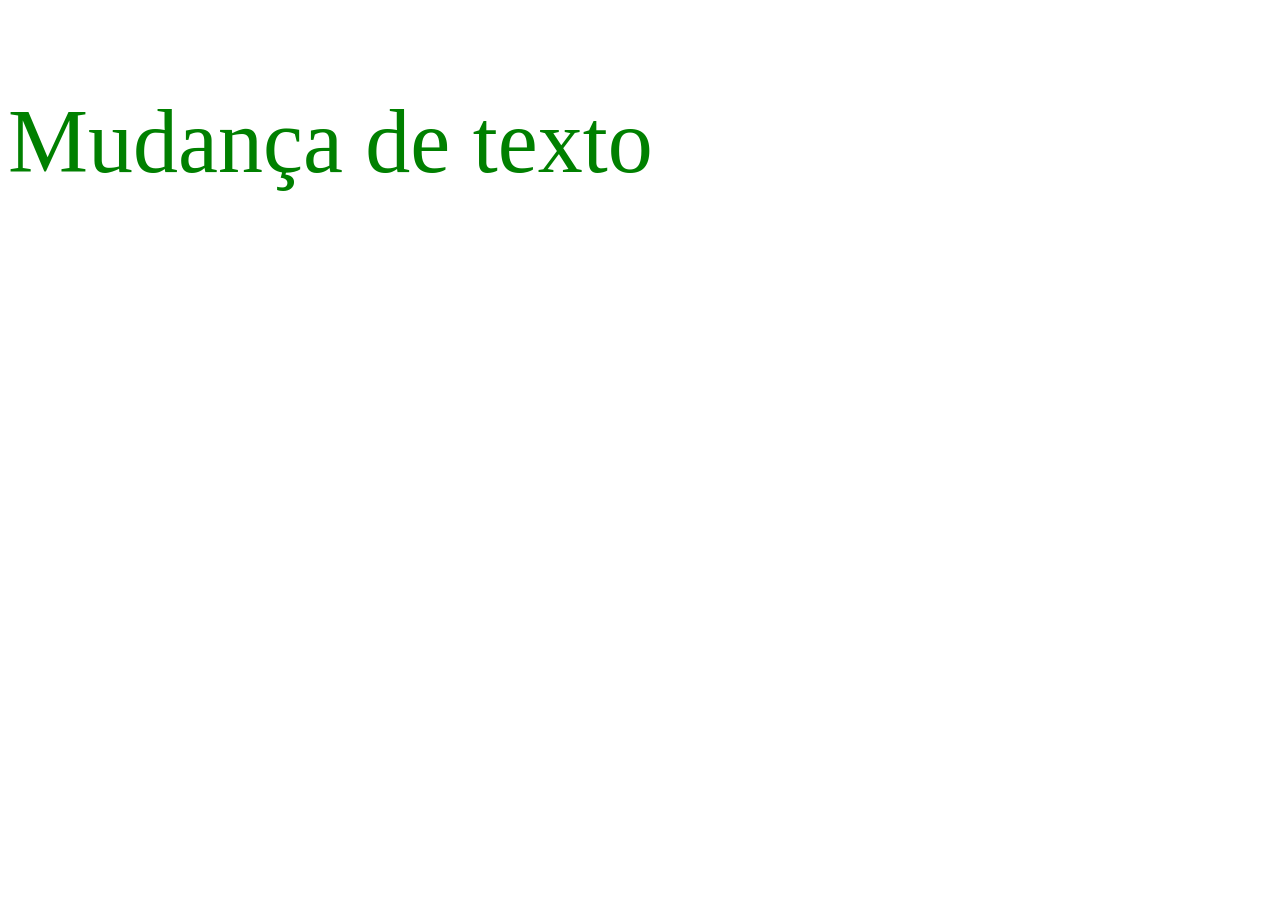
<file: index.html>
<!DOCTYPE html>
<html lang="pt-br">
<head>
    <meta charset="UTF-8">
    <meta name="viewport" content="width=device-width, initial-scale=1.0">
    <title>Document</title>
    <script src="./script.js" defer></script>
</head>
<body>
    <!-- <p id="paragrafo">
        Parágrafo 1
    </p>
    <p id="paragrafo2">
        Parágrafo 2 -->
    <!-- </p>
    <p id="paragrafo3">
        Parágrafo 3
    </p>
    <p id="paragrafo4">
        Parágrafo 4
    </p> -->
<!-- <h1 id="title">Título principal</h1> -->
<p id="parag">Teste para validação de inner.HTML</p>

</body>
</html>
</file>
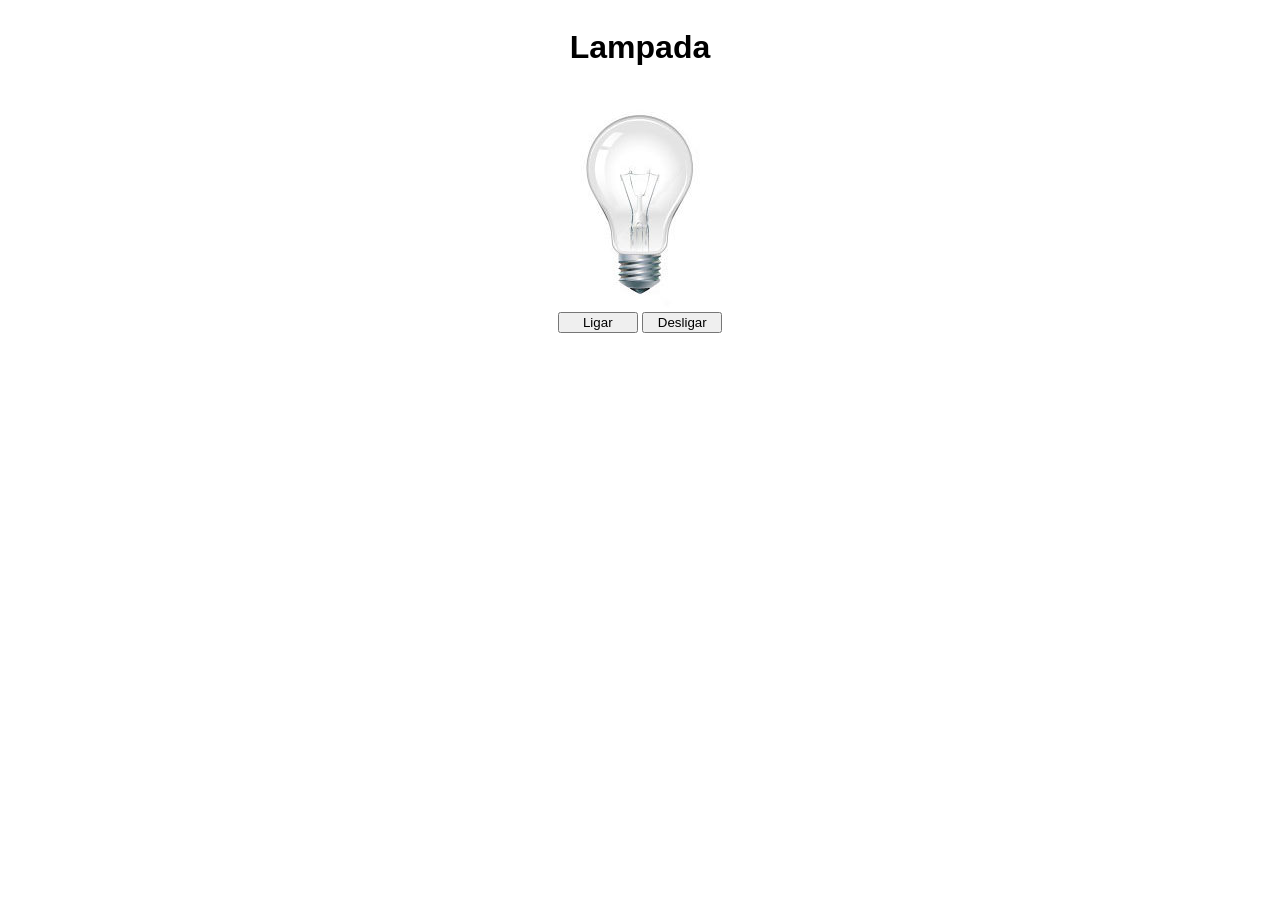
<file: Lampada/index.html>
<!DOCTYPE html>
<html lang="pt-br">
<head>
    <meta charset="UTF-8">
    <meta http-equiv="X-UA-Compatible" content="IE=edge">
    <meta name="viewport" content="width=device-width, initial-scale=1.0">
    <title>Lâmpada</title>
    <link rel="stylesheet" href="./style.css">
</head>
<body>
    
    <header>
        <h1>Lampada</h1>
    </header>

    <main>
        <div>
            <img src="./imagens/desligada.jpg" alt="lampada" id="lampada">
        </div>
        <div>
            <button id='lampadaLigada'>Ligar</button>
            <button id='lampadaDesligada'>Desligar</button>
        </div>
    </main>

    <script src="./script.js"></script>
</body>
</html>
</file>
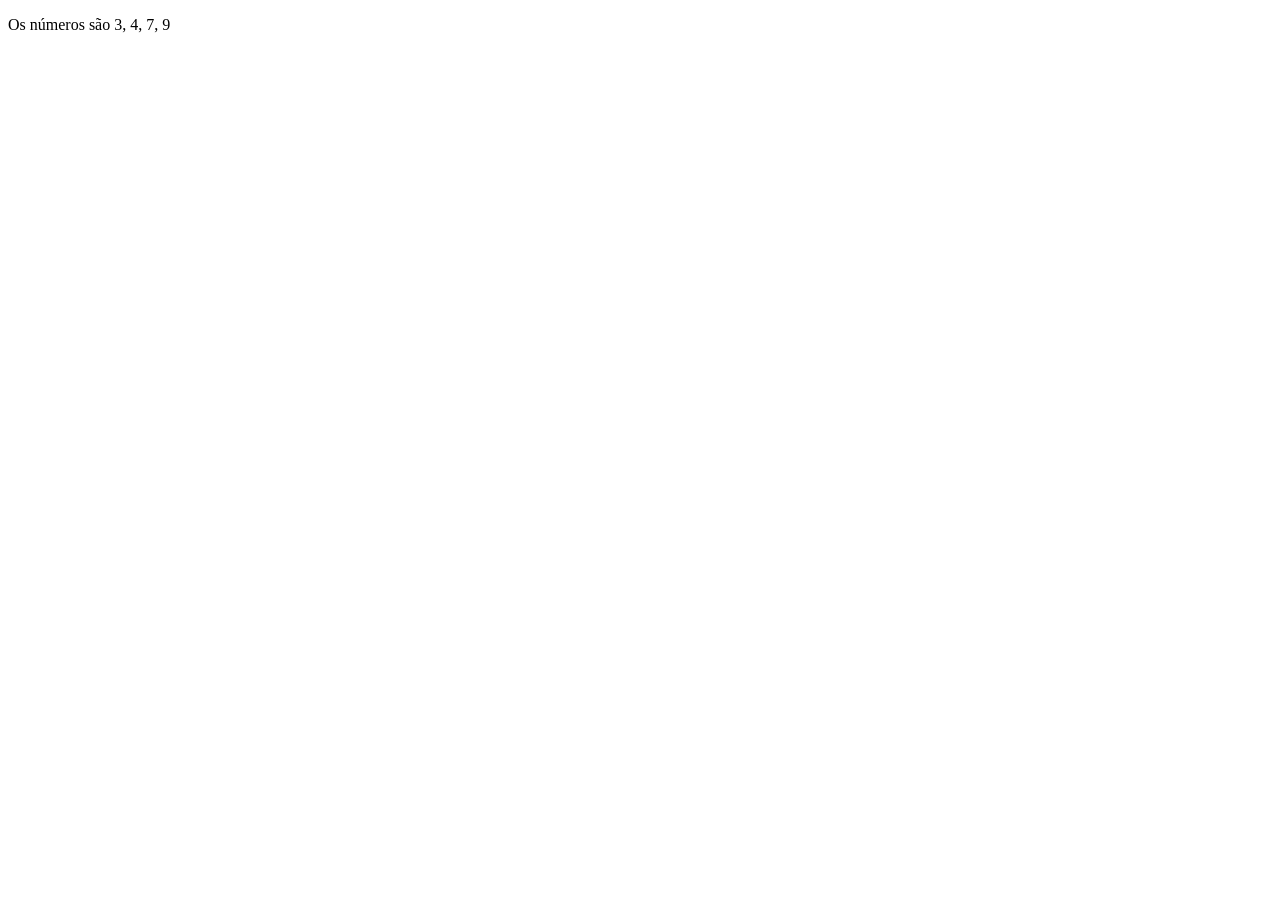
<file: desafio02.html>
<!DOCTYPE html>
<html lang="en">
<head>
    <meta charset="UTF-8">
    <meta name="viewport" content="width=device-width, initial-scale=1.0">
    <title>Document</title>
</head>
<body>
    <p id="resultado">Números: </p>
    <script src="desafio02.js"></script>
</body>
</html>
</file>
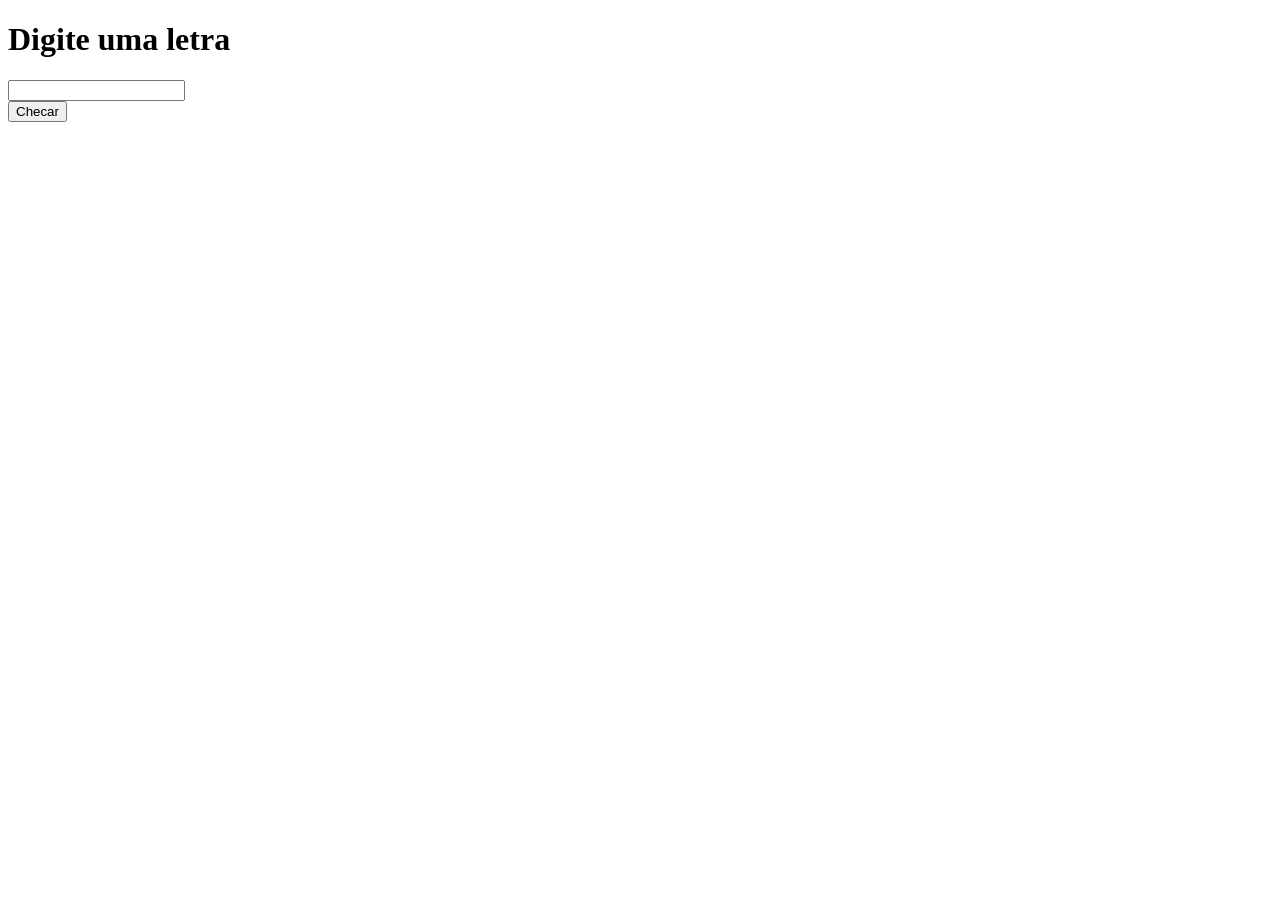
<file: desafio03.html>
<!DOCTYPE html>
<html lang="en">
<head>
    <meta charset="UTF-8">
    <meta name="viewport" content="width=device-width, initial-scale=1.0">
    <title>Document</title>
    <script src="./desafio03.js"></script>
</head>
<body>
    <h1>Digite uma letra</h1>
    <input id="char" type="text"> <br />
   <button onclick="check()">Checar</button>
    
</body>
</html>
</file>
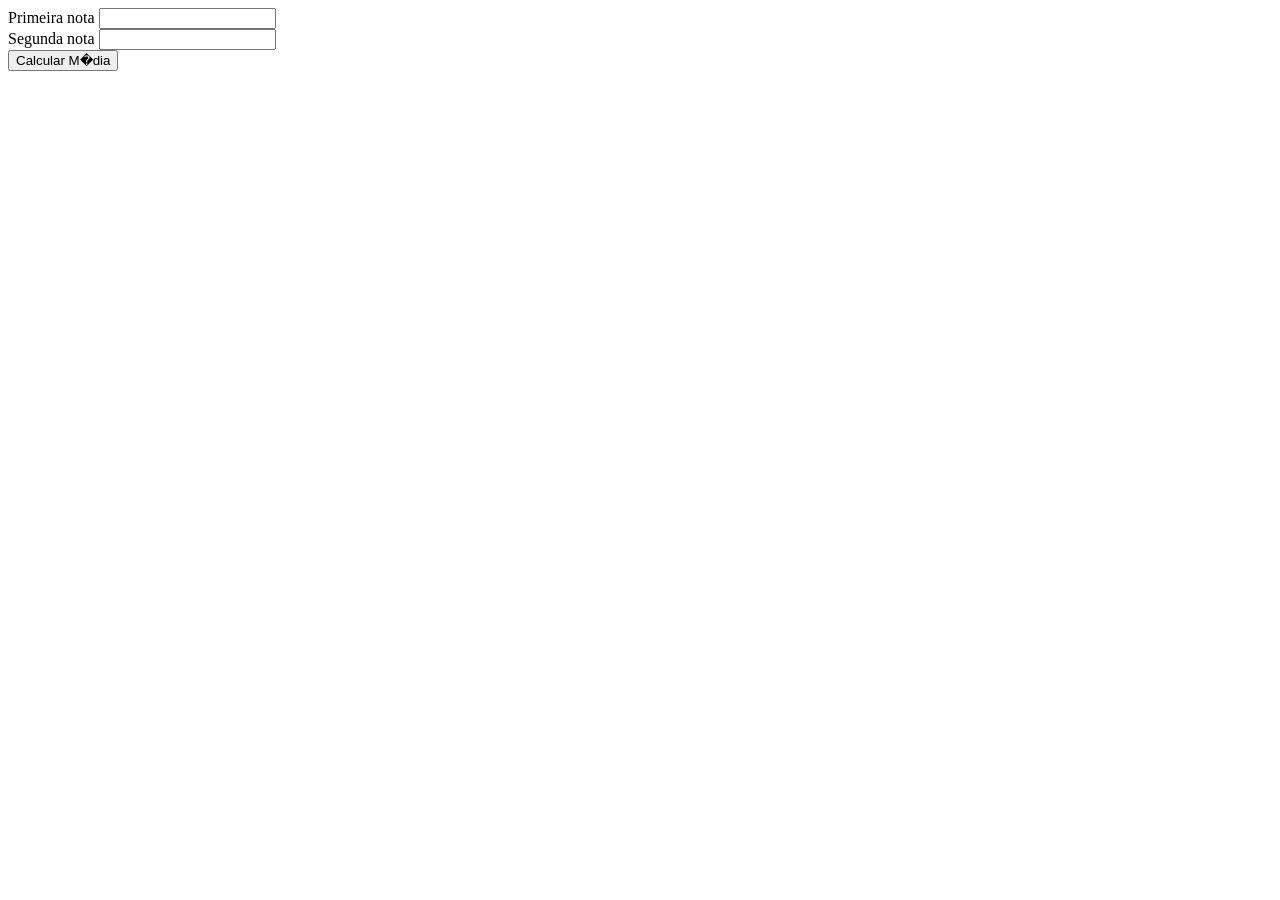
<file: desafio04.html>
<!DOCTYPE html>
<html>
 <head>
   <title>Curso JavaScript Progressivo</title>
   Primeira nota <input id="nota1" type="number"> <br />
   Segunda  nota <input id="nota2" type="number"> <br />
   <button onclick="media()">Calcular M�dia</button>

   <script type="text/javascript">

    function media(){
     var nota1 = parseFloat(document.getElementById("nota1").value);
     var nota2 = parseFloat(document.getElementById("nota2").value);

     var media = (nota1 + nota2)/2 ;

     if(media >= 7)
      if(media==10)
       alert("Uau! Aprovado com distin��o");
      else
       alert("Parabens, aprovado! Media "+media);
     else
      alert("Reprovado!")

    }
 </script>

 </head>
</html>
</file>
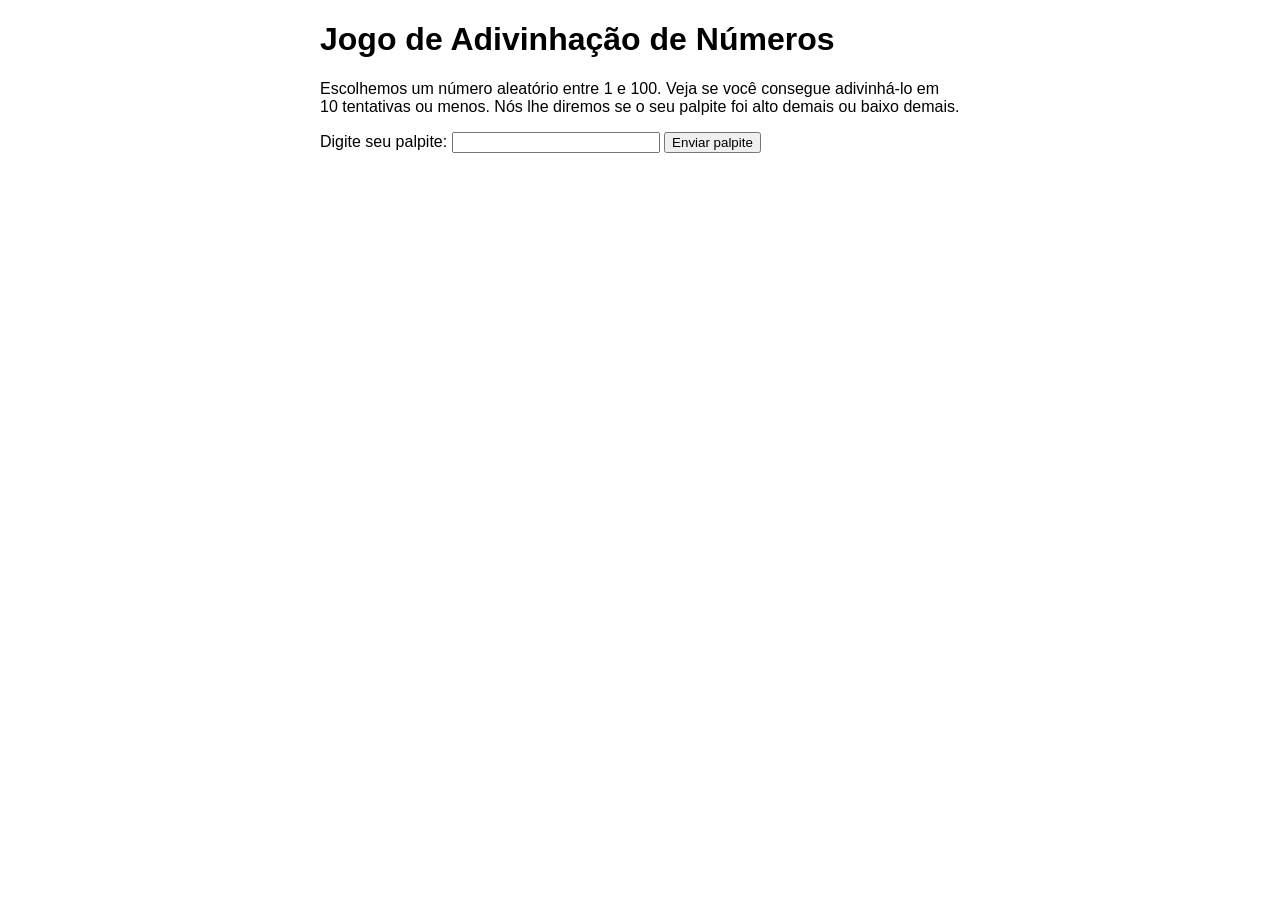
<file: desafio06.html>
<!DOCTYPE html>
<html lang="pt-BR">
<head>
    <meta charset="utf-8">

    <title>Jogo de Adivinhação de Números</title>

    <style>
        html {
            font-family: sans-serif;
        }

        body {
            width: 50%;
            max-width: 800px;
            min-width: 480px;
            margin: 0 auto;
        }

        .formulario input[type="number"] {
            width: 200px;
        }

        .ultimoResultado {
            color: white;
            padding: 3px;
        }
    </style>
</head>

<body>
    <h1>Jogo de Adivinhação de Números</h1>

    <p>
        Escolhemos um número aleatório entre 1 e 100.
        Veja se você consegue adivinhá-lo em 10
        tentativas ou menos. Nós lhe diremos se
        o seu palpite foi alto demais ou baixo demais.
    </p>

    <div class="formulario">
        <label for="campoPalpite">
            Digite seu palpite:
        </label>

        <input
            type="number"
            min="1"
            max="100"
            required
            id="campoPalpite"
            class="campoPalpite"
        >

        <input
            type="submit"
            value="Enviar palpite"
            class="enviarPalpite"
        >
    </div>

    <div class="paragrafosResultado">
        <p class="palpites"></p>
        <p class="ultimoResultado"></p>
        <p class="dica"></p>
    </div>

    <script src="./desafio06.js"></script>
</body>
</html>
</file>
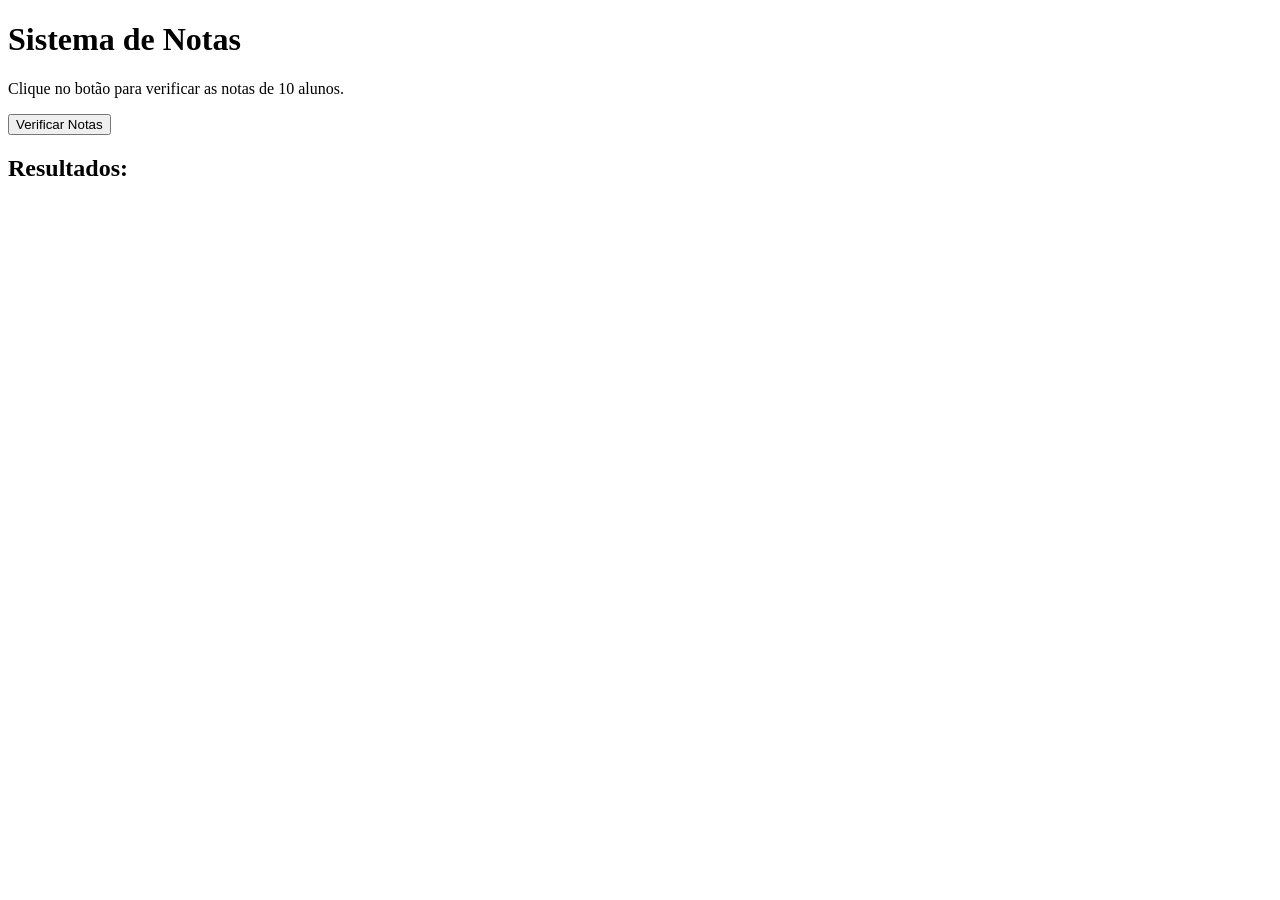
<file: teste2.html>
<!DOCTYPE html>
<html lang="pt-BR">
<head>
    <meta charset="UTF-8">
    <meta name="viewport"
          content="width=device-width, initial-scale=1.0">
    <title>Desafio 05 - Notas dos Alunos</title>
</head>
<body>

    <h1>Sistema de Notas</h1>

    <p>Clique no botão para verificar as notas de 10 alunos.</p>

    <button onclick="verificarNotas()">
        Verificar Notas
    </button>

    <h2>Resultados:</h2>
    <p id="resultado"></p>

    <script>
        function verificarNotas() {

            let aprovados = 0;
            let recuperacao = 0;
            let reprovados = 0;
            let resultados = "";

            for (let aluno = 1; aluno <= 10; aluno++) {

                let nota = Number(prompt(
                    "Digite a nota do aluno " + aluno
                ));

                if (nota === 10) {
                    resultados += "Aluno " + aluno +
                        ": Aprovado com distinção!<br>";
                    aprovados++;

                } else if (nota >= 7) {
                    resultados += "Aluno " + aluno +
                        ": Aprovado!<br>";
                    aprovados++;

                } else if (nota >= 5) {
                    resultados += "Aluno " + aluno +
                        ": Recuperação!<br>";
                    recuperacao++;

                } else {
                    resultados += "Aluno " + aluno +
                        ": Reprovado!<br>";
                    reprovados++;
                }
            }

            document.getElementById("resultado").innerHTML =
                resultados +
                "<hr>" +
                "Total de aprovados: " + aprovados + "<br>" +
                "Total em recuperação: " + recuperacao + "<br>" +
                "Total de reprovados: " + reprovados;
        }
    </script>

</body>
</html>
</file>
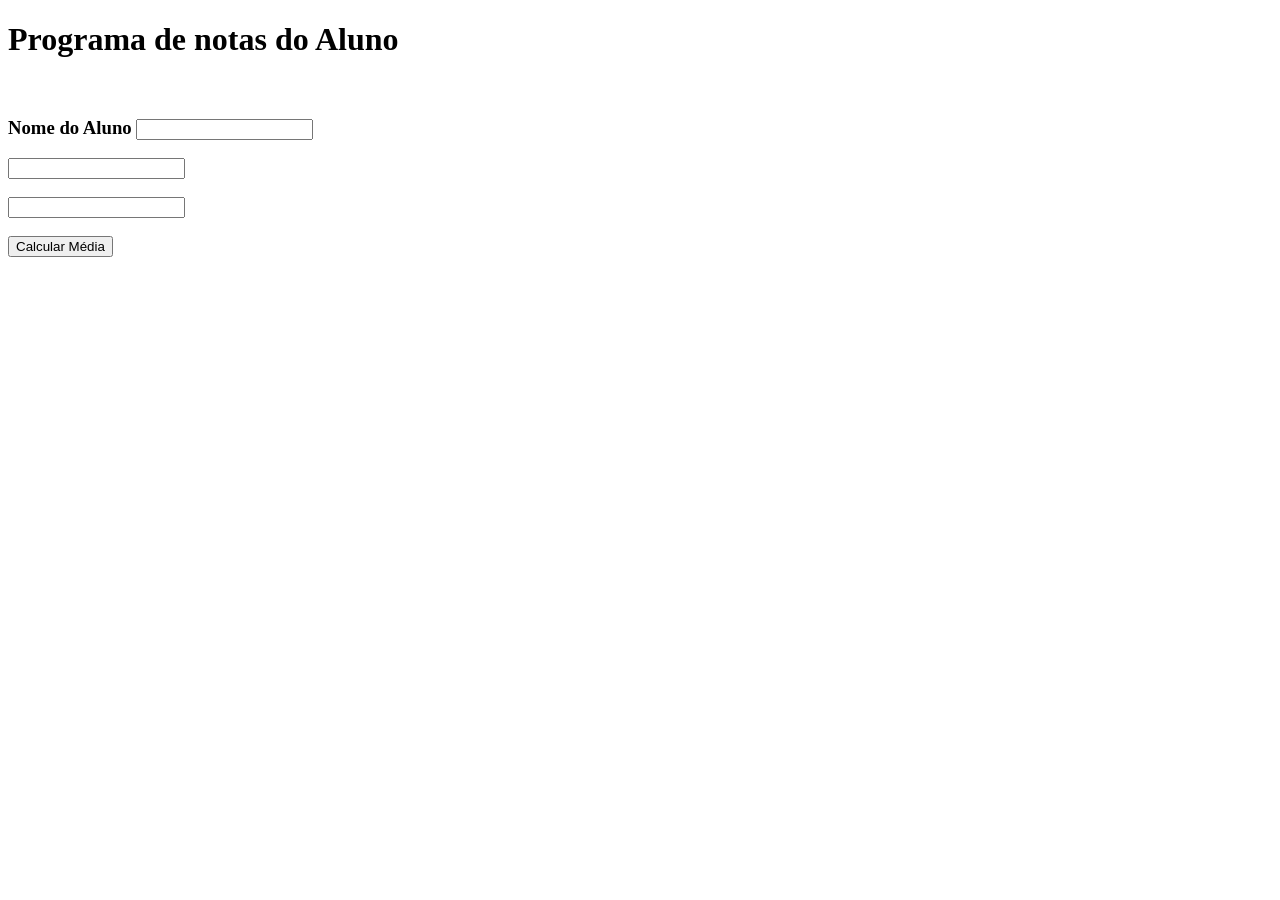
<file: Condicoes/desafio08.html>
<!DOCTYPE html>
<html lang="en">
<head>
    <meta charset="UTF-8">
    <meta name="viewport" content="width=device-width, initial-scale=1.0">
    <title>Document</title>
</head>
<body>
    <h1>Programa de notas do Aluno</h1><br>
    <h3> Nome do Aluno <input id="nome" type="text"></h3>
    <input id="nota1" type="text"><br><br>
    <input id="nota2" type="text"><br><br>
    <button id="button" type="subit">Calcular Média</button>
    <script src="./desafio08.js"></script>
</body>
</html>
</file>
<file: Lampada/style.css>
body {
    font-family: Arial, Helvetica, sans-serif;
    text-decoration:solid;
}

header, main {
    display: flex;
    flex-direction: column;
    align-items: center;
}

button{
    width: 80px;
}
#lampada {
    cursor: pointer;
}
</file>
